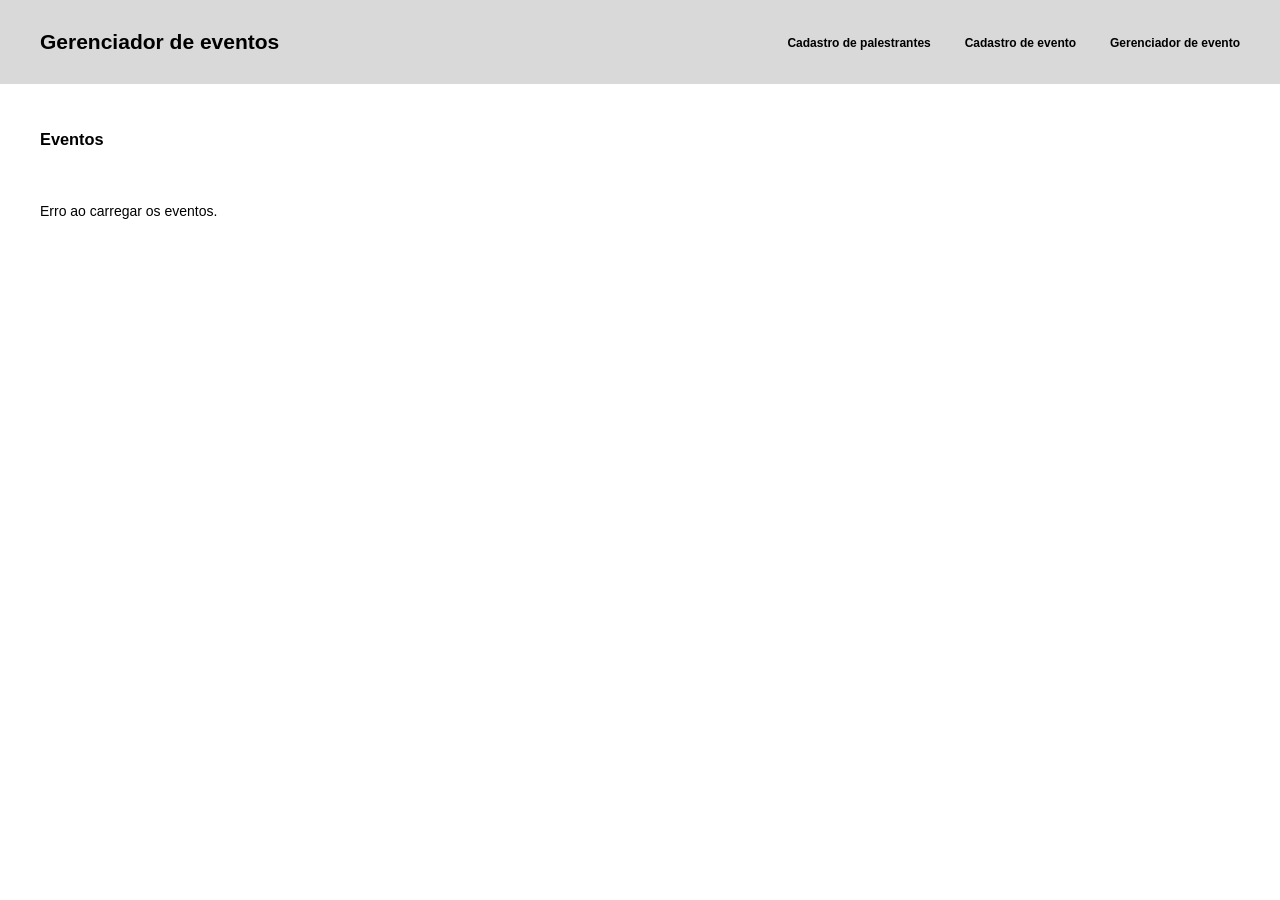
<file: html/index.html>
<!DOCTYPE html>
<html lang="pt-BR">
<head>
  <meta charset="UTF-8">
  <meta name="viewport" content="width=device-width, initial-scale=1.0">
  <title>Gerenciador de eventos</title>
  <link rel="stylesheet" href="../css/style.css">
</head>
<body>

  <!-- Cabeçalho com o menu -->
  <header class="cabecalho">
    <h2>Gerenciador de eventos</h2>
    <nav>
      <a href="cadastro-palestrante.html">Cadastro de palestrantes</a>
      <a href="cadastro-evento.html">Cadastro de evento</a>
      <a href="index.html">Gerenciador de evento</a>
    </nav>
  </header>

  <!-- Lista de eventos (os cards são criados pelo evento.js) -->
  <main class="conteudo">
    <h3>Eventos</h3>
    <div class="lista-eventos" id="lista-eventos"></div>
  </main>

  <script src="../javascript/eventos.js"></script>
</body>
</html>
</file>
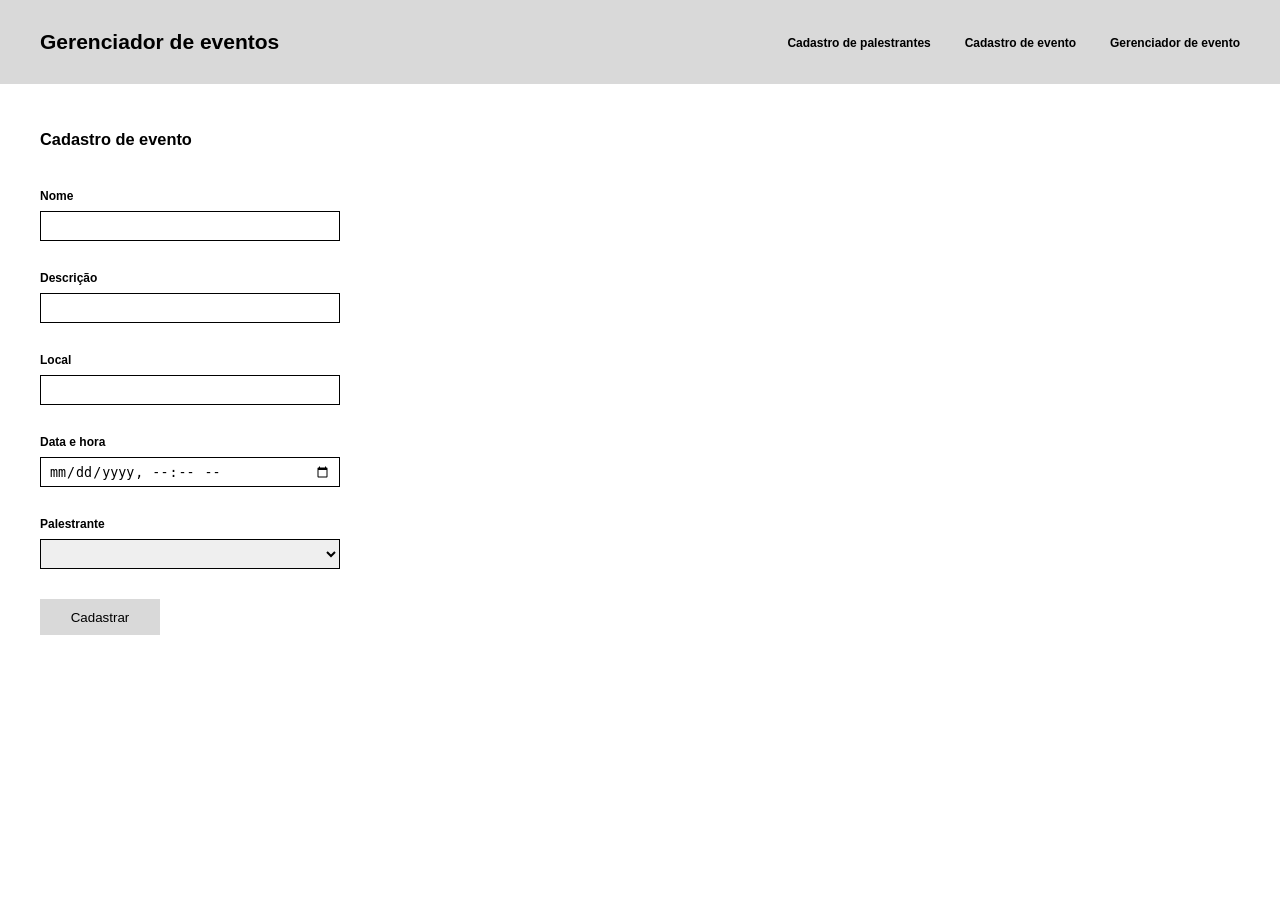
<file: html/cadastro-evento.html>
<!DOCTYPE html>
<html lang="pt-BR">
<head>
  <meta charset="UTF-8">
  <meta name="viewport" content="width=device-width, initial-scale=1.0">
  <title>Cadastro de evento</title>
  <link rel="stylesheet" href="../css/style.css">
</head>
<body>

  <!-- Cabeçalho com o menu -->
  <header class="cabecalho">
    <h2>Gerenciador de eventos</h2>
    <nav>
      <a href="cadastro-palestrante.html">Cadastro de palestrantes</a>
      <a href="cadastro-evento.html">Cadastro de evento</a>
      <a href="index.html">Gerenciador de evento</a>
    </nav>
  </header>

  <main class="conteudo">
    <h3 id="titulo-formulario">Cadastro de evento</h3>

    <form id="form-evento">
      <label for="nome">Nome</label>
      <input type="text" id="nome">

      <label for="descricao">Descrição</label>
      <input type="text" id="descricao">

      <label for="local">Local</label>
      <input type="text" id="local">

      <label for="data">Data e hora</label>
      <input type="datetime-local" id="data">

      <label for="palestrante">Palestrante</label>
      <select id="palestrante"></select>

      <button type="submit">Cadastrar</button>
    </form>
  </main>

  <script src="../javascript/cadastro-evento.js"></script>
</body>
</html>
</file>
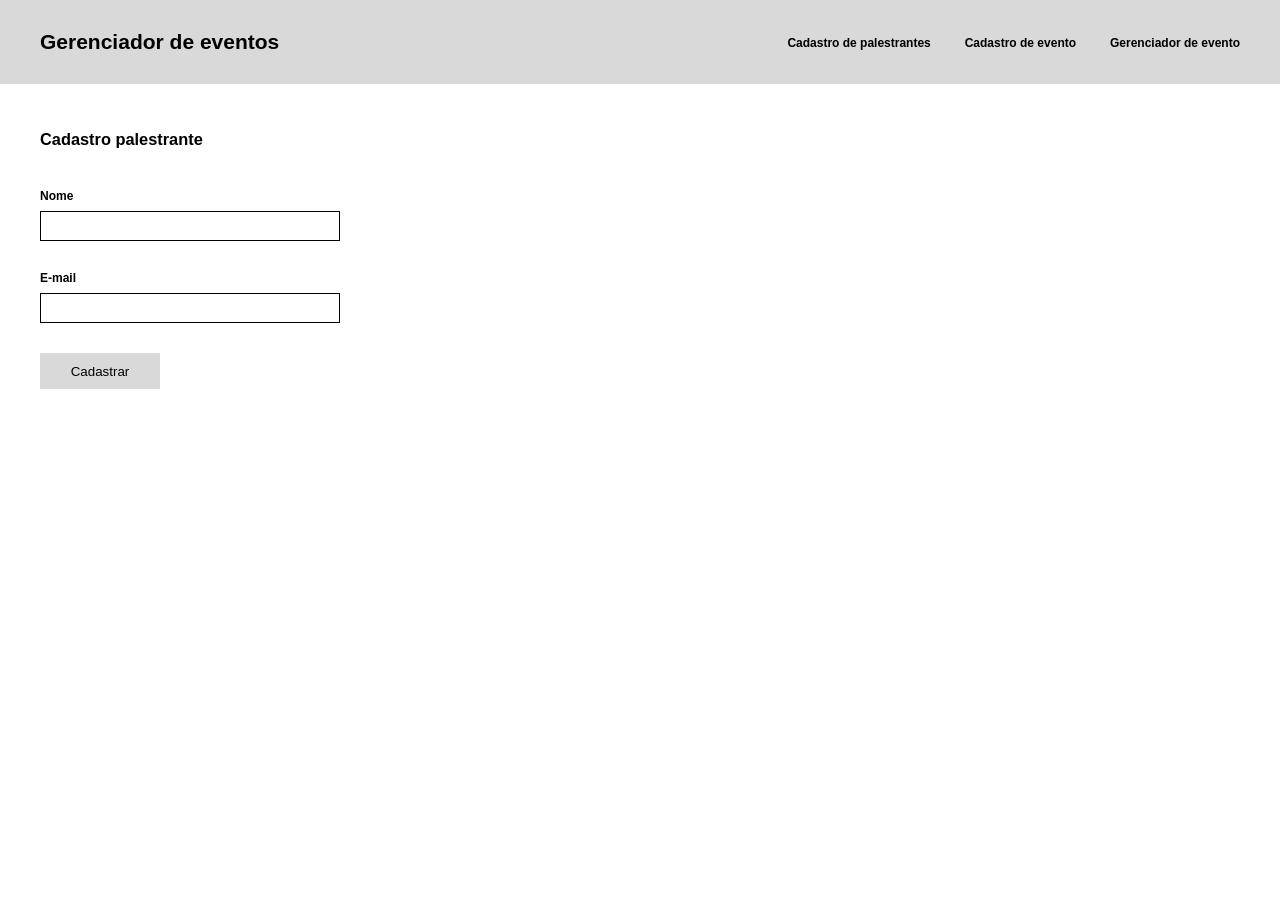
<file: html/cadastro-palestrante.html>
<!DOCTYPE html>
<html lang="pt-BR">
<head>
  <meta charset="UTF-8">
  <meta name="viewport" content="width=device-width, initial-scale=1.0">
  <title>Cadastro de palestrante</title>
  <link rel="stylesheet" href="../css/style.css">
</head>
<body>

  <!-- Cabeçalho com o menu -->
  <header class="cabecalho">
    <h2>Gerenciador de eventos</h2>
    <nav>
      <a href="cadastro-palestrante.html">Cadastro de palestrantes</a>
      <a href="cadastro-evento.html">Cadastro de evento</a>
      <a href="index.html">Gerenciador de evento</a>
    </nav>
  </header>

  <main class="conteudo">
    <h3>Cadastro palestrante</h3>

    <form id="form-palestrante">
      <label for="nome">Nome</label>
      <input type="text" id="nome">

      <label for="email">E-mail</label>
      <input type="email" id="email">

      <button type="submit">Cadastrar</button>
    </form>
  </main>

  <script src="../javascript/palestrante.js"></script>
</body>
</html>
</file>
<file: css/style.css>
/* Deixa todos os elementos com o mesmo tipo de medida */
* {
  box-sizing: border-box;
}

/* Estilo geral da página */
body {
  margin: 0;
  font-family: Arial, sans-serif;
  font-size: 14px;
  color: #000000;
}

/* ----- Cabeçalho (barra cinza de cima) ----- */
.cabecalho {
  background-color: #d9d9d9;
  padding: 30px 40px;
  display: flex;
  justify-content: space-between;
  align-items: center;
}

.cabecalho h2 {
  margin: 0;
}

/* Links do menu */
.cabecalho a {
  color: #000000;
  text-decoration: none;
  font-size: 12px;
  font-weight: bold;
  margin-left: 30px;
}

.cabecalho a:hover {
  text-decoration: underline;
}

/* ----- Conteúdo da página ----- */
.conteudo {
  padding: 30px 40px;
}

.conteudo h3 {
  margin-bottom: 40px;
}

/* ----- Formulários ----- */
form {
  width: 300px;
}

label {
  display: block;
  font-weight: bold;
  font-size: 12px;
  margin-bottom: 8px;
}

input,
select {
  width: 100%;
  height: 30px;
  margin-bottom: 30px;
  padding: 0 8px;
  border: 1px solid #000000;
}

button {
  background-color: #d9d9d9;
  border: none;
  height: 36px;
  width: 120px;
  cursor: pointer;
}

button:hover {
  background-color: #bbbbbb;
}

/* ----- Cards dos eventos ----- */
.lista-eventos {
  display: flex;
  flex-wrap: wrap;
  gap: 20px;
}

.card {
  background-color: #d9d9d9;
  width: 260px;
  padding: 15px;
}

.card p {
  margin: 0 0 10px 0;
  font-size: 12px;
}

/* Botões Editar e Excluir dentro do card */
.card button,
.card a {
  background-color: #8a8a8a;
  color: #ffffff;
  width: 80px;
  height: 26px;
  font-size: 12px;
  margin-right: 8px;
  display: inline-block;
  text-align: center;
  line-height: 26px;
  text-decoration: none;
  border: none;
  cursor: pointer;
}

/* ----- Mensagens de aviso ----- */
.mensagem {
  margin-top: 20px;
  font-size: 13px;
  font-weight: bold;
}

.mensagem.sucesso {
  color: #1f6b3a;
}

.mensagem.erro {
  color: #a32020;
}

.mensagem a {
  color: #000000;
}
</file>
